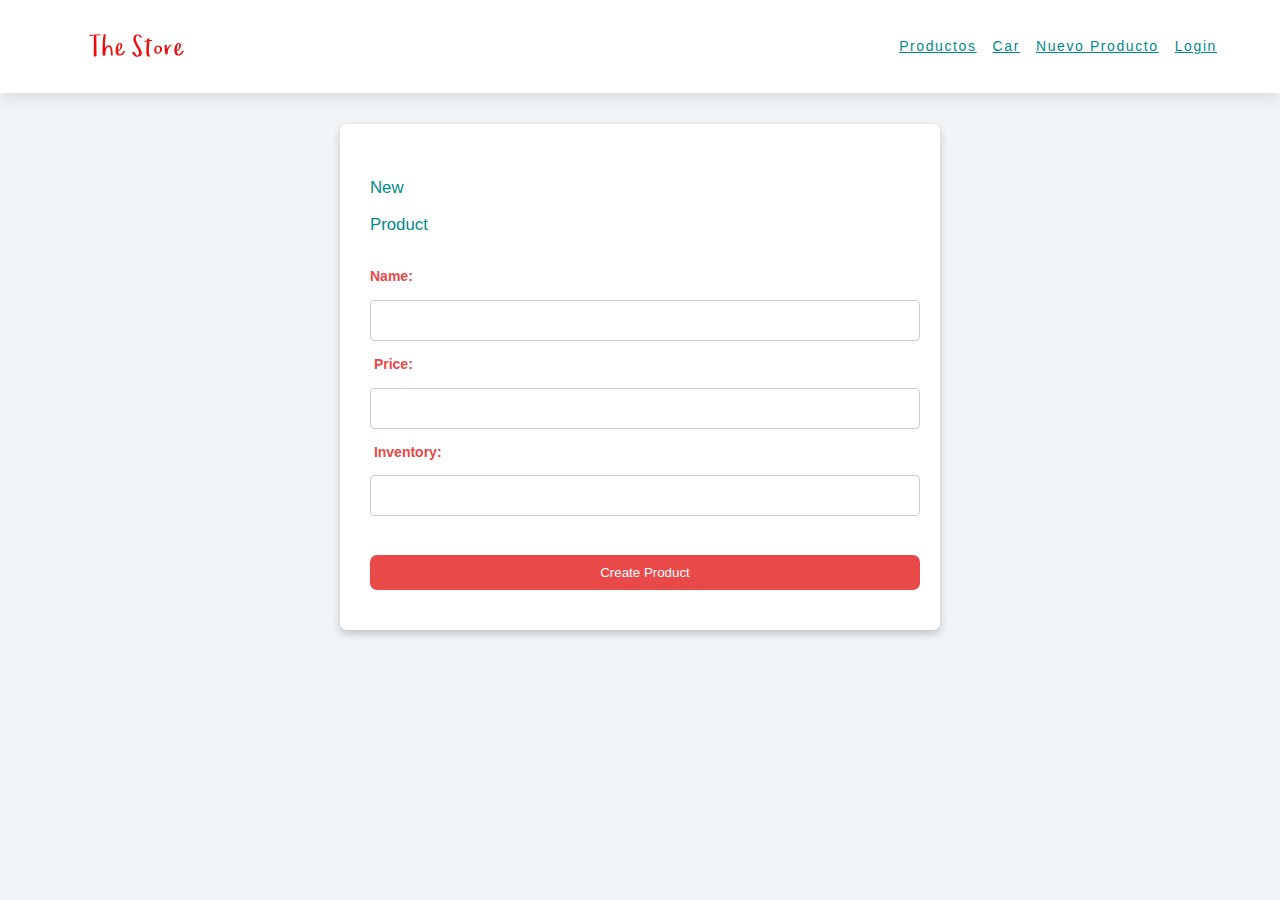
<file: formulario.html>
<!DOCTYPE html>
<html lang="en">
<head>
    <meta charset="UTF-8">
    <meta name="viewport" content="width=device-width, initial-scale=1.0">
    <title>Document</title>
    <link rel="stylesheet" type="text/css" href="style.css">
   
    
</head>
<body>
    
    <nav>
        <div class="nav-main">
            <div>
                <img src="logo1.svg" alt="logo" >
            </div>
            <ul class="menu">
                <li>
                    <a href="index.html">Productos</a>
                </li>
                <li>
                    <a href="car.html">Car</a>
                </li>
                <li>
                    <a href="formulario.html">Nuevo Producto</a>
                </li>
                <li>
                    <a href="#">Login</a>
                </li>
               
            </ul>
        </div>  
        </nav>
        <br>
<div class="contenedors">
    <form action="" id="formulario">
        <p>New Product</p>

        <label for="Name">Name:</label>
        <input type="text" id="Name" name="Name">
        <span id="nameError" class="error"></span>

        <label for="Price">Price:</label>
        <input type="number" id="Price" name="Price">
        <span id="priceError" class="error"></span>

        <label for="Inventory">Inventory:</label>
        <input type="number" id="Inventory" name="Inventory">
        <span id="inventoryError" class="error"></span>

        <button type="button" id="boton">Create Product</button>
</div>  
<script src="./index.js"> </script>
</body>
</html>
</file>
<file: style.css>
body{
    margin: 0;
    padding: 0;
    font-family: sans-serif;
    background: #f1f5f8;
    line-height: 2.2;
    font-size: 0.875rem;
}
/* nav**/
ul{
    list-style-type: none;

}
nav{
   background: white; 
   box-shadow: 0 5px 15px rgba(0,0,0, 0.1);
}

.menu a{
    color: darkcyan;
    letter-spacing: 0.1rem;
    display: block;
    padding: 0.5rem 1rem;
    transition: all 0.3s linear;

}

.menu a:hover{
    background:#f8a5a5;
    color: #e94949;
    padding-left: 1.5rem;
}

@media (min-width: 800px){
    .nav-main{
        max-width: 1170px;
        margin: 0 auto;
        display: flex;
        align-items: center;
        justify-content: space-between;
        padding: 1rem;
    }
    .menu{
        height: auto;
        display: flex;
    }
    .menu a{
        padding: 0;
        margin: 0 0.5rem;
    }

    .menu a:hover{
        padding: 0;
        background: transparent;
    }

}

.card-con{
    padding: 2px 16px;
}

.card{
    box-shadow: 0 4px 8px 0 rgba(0,0,0, 0.2);
    transition: 0.3s;
    background-color:white;
    width: 300px;
    height: 100%;
    margin: 10px;;

}

.card:hover{
    box-shadow: 0 8px 16px 0 rgba(0,0,0, 0.2);
}

.card img{
    width: 100%;
}


.card h4{
    font-style: inherit;
    text-align: center;
}


.card button{
    padding: 10px;
    background-color: #e94949;
    color: white;
    width: 100%;
    margin-bottom: 10px;
    border: 0px;
    cursor: pointer;
    border-radius: 7px;

}

.card button:hover{
    box-shadow: 0 8px 16px 0 rgba(0,0,0,0.3);

}


.contenedor{
    display: flex;
    justify-content: center;
}


form{
    width: 150px;
    padding: 30px;
    margin: 0;
    box-sizing: border-box;
    
}

form label{
	width:72px;
	font-weight:bold;
	display:inline-block;
}

form button{
    padding: 10px;
    background-color: #e94949;
    color: white;
    width: 550px;
    margin-bottom: 10px;
    border: 0px;
    cursor: pointer;
    border-radius: 7px;
    display: flex;
    justify-content: center;

}

form button:hover{
    box-shadow: 0 8px 16px 0 rgba(0,0,0,0.3);

}

.contenedors{
        box-shadow: 0 4px 8px 0 rgba(0,0,0, 0.2);
        transition: 0.3s;
        background-color:white;
        width: 600px;
        height: 100%;
        margin: 0 auto;
        border-radius: 7px;
     
        

    }

   form label{
    color: #e94949;
    
   } 

   form p{
    color:darkcyan;
    font-size: larger;
   }

   input[type=text] {
    width: 550px;
    padding: 12px 20px;
    margin: 8px 0;
    display: inline-block;
    border: 1px solid #ccc;
    border-radius: 4px;
    box-sizing: border-box;
  }

  input[type=number] {
    width: 550px;
    padding: 12px 20px;
    margin: 8px 0;
    display: inline-block;
    border: 1px solid #ccc;
    border-radius: 4px;
    box-sizing: border-box;
  }

  span {
    color:darkcyan;
    font-size:x-small;
	font-weight:bold;
	display:inline-block;

  }
/** Carrito*/
 
table {
    box-shadow: 0 4px 8px 0 rgba(0,0,0, 0.2);
    transition: 0.3s;
    background-color:white;
    width: 600px;
    height: 100%;
    margin: 0 auto;
    border-radius: 7px;
    padding: 10px;
    
}

thead {
    background-color:#e94949;
    color: white;
    
}

tbody, tfoot {
    background-color: #f2f2f2;
}

td, th {
    border: 1px solid #ddd;
    padding: 8px;
    text-align: left;
}

tfoot {
    font-weight: bold;
}
</file>
